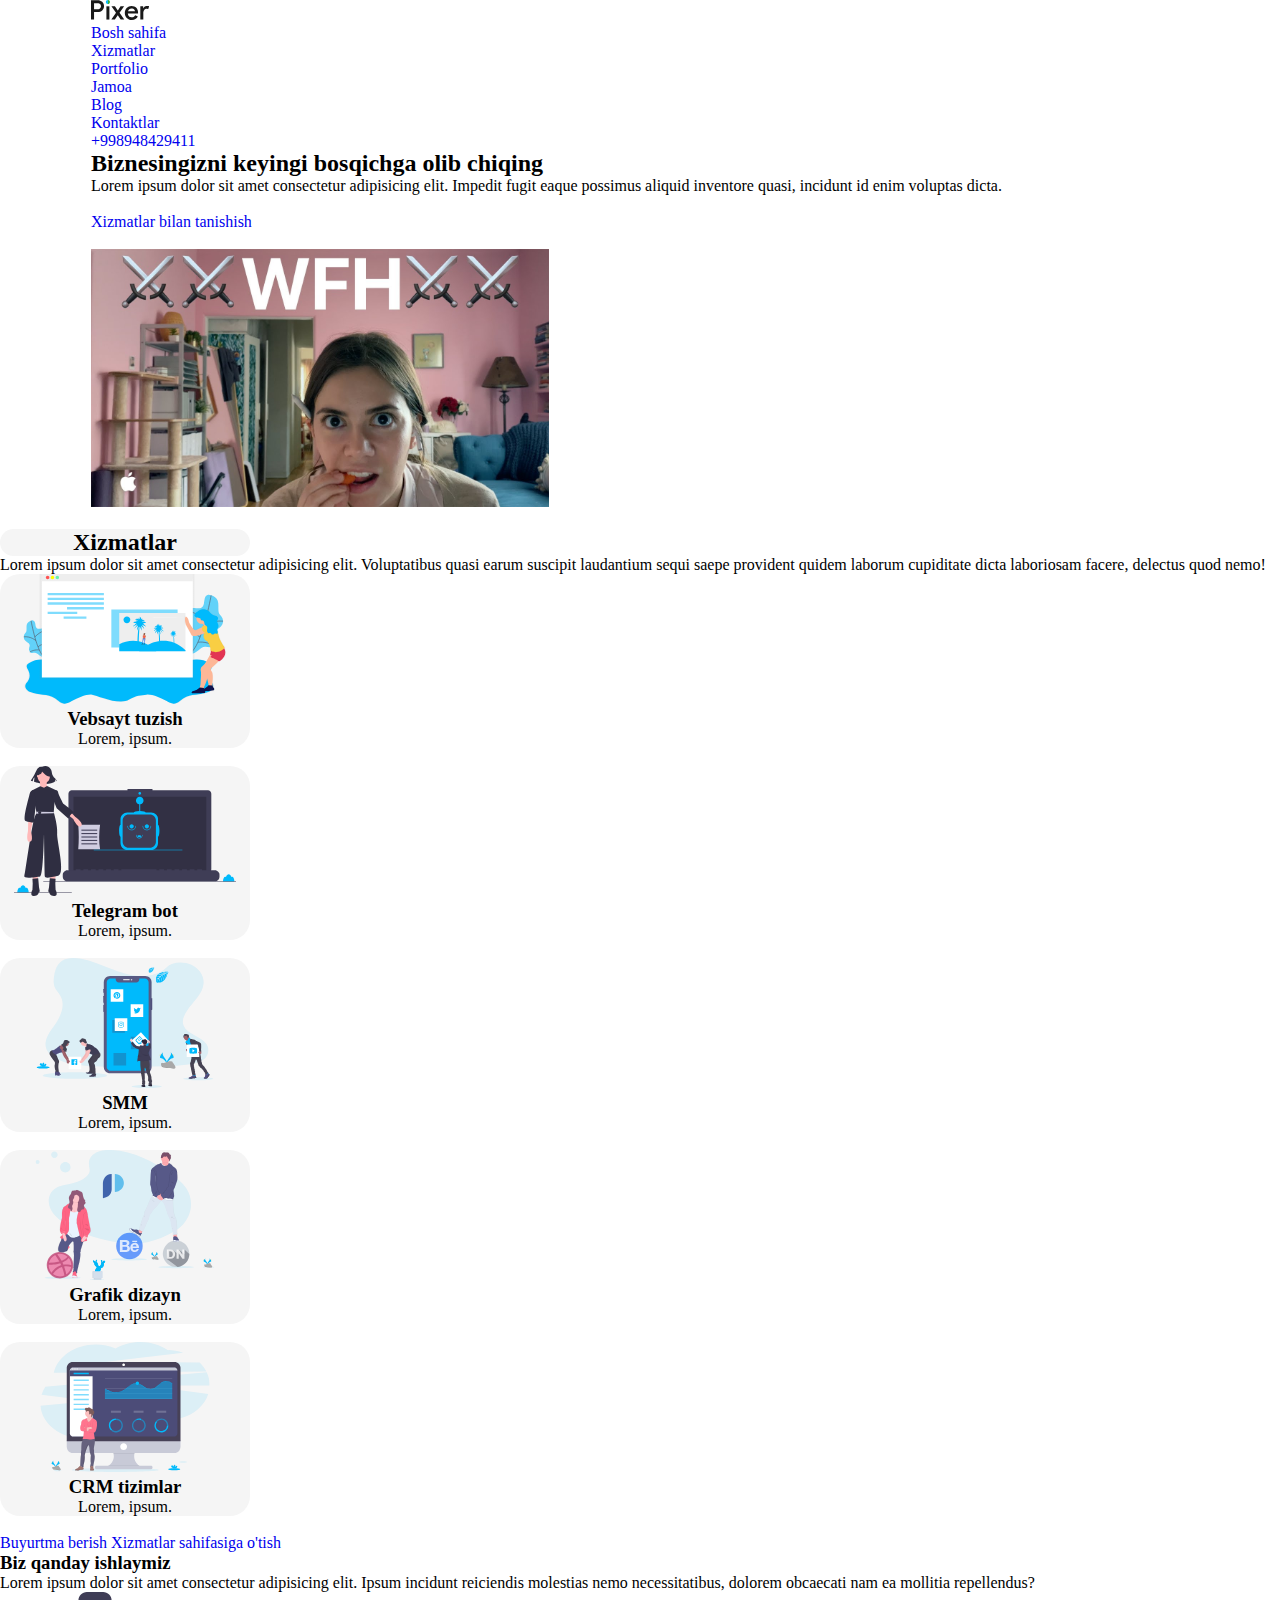
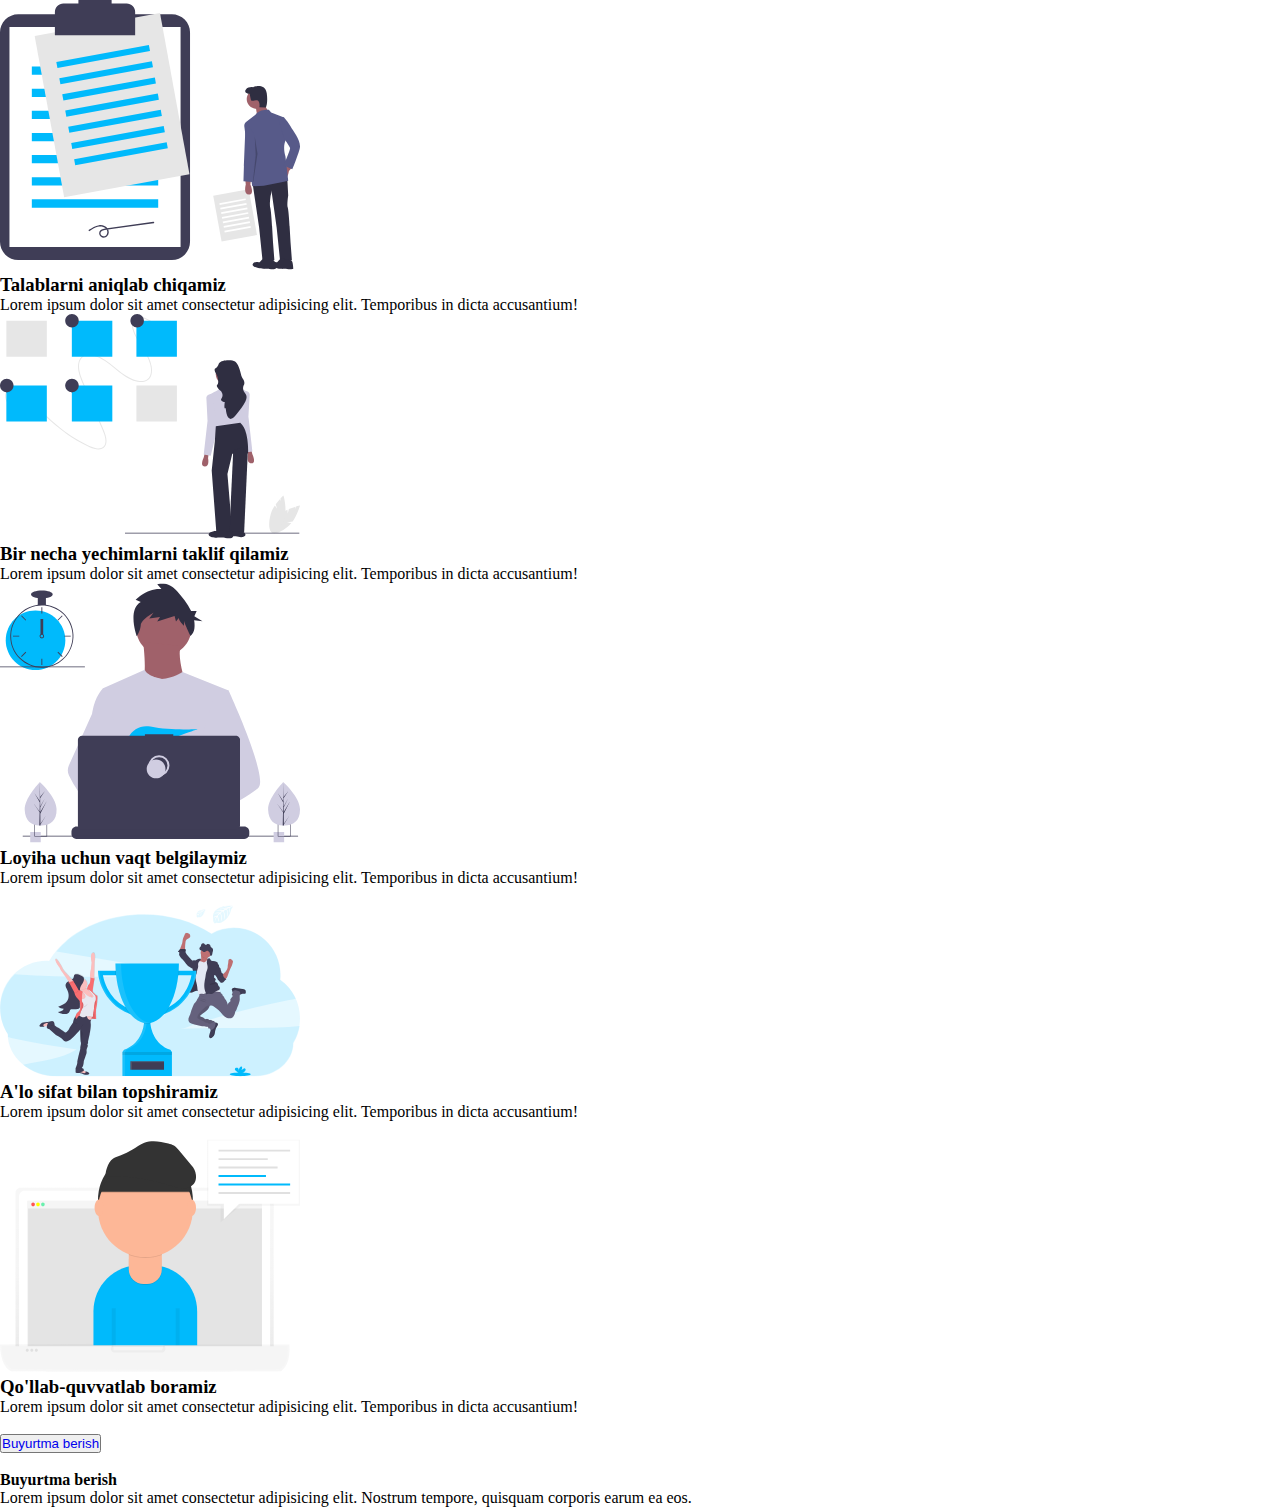
<file: uy ishi day4/index.html>
<!DOCTYPE html>
<html lang="en">
<head>
    <meta charset="UTF-8">
    <meta name="viewport" content="width=device-width, initial-scale=1.0">
    <link rel="stylesheet" href="./css/main.css">
    <title>Document</title>
</head>
<body>
    <header class="main_header">
        <div class="container">
            <a class="main_header_logo" href="#">
                <img src="./img/service.svg" alt="service">
            </a><br>
        

            <ul class="main_header_list">
                <li class="main_header_item">
                    <a class="main_header_link" href="#">Bosh sahifa</a>
                </li>
                <li class="main_header_item">
                    <a class="main_header_link" href="#">Xizmatlar</a>
                </li>
                <li class="main_header_item">
                    <a class="main_header_link" href="#">Portfolio</a>
                </li>
                <li class="main_header_item">
                    <a class="main_header_link" href="#">Jamoa</a>
                </li>
                <li class="main_header_item">
                    <a class="main_header_link" href="#">Blog</a>
                </li>
                <li class="main_header_item">
                    <a class="main_header_link" href="#">Kontaktlar</a>
                </li>
            </ul>

            <a class="main_header_btn" href="tel:+998948429411">+998948429411</a>
        <div>
       
        </header>

    <main>
        <section class="hero">
            <div class="container">
                <div class="hero_content">
                    <h2 class="hero_title">Biznesingizni keyingi bosqichga olib chiqing</h2>
                    <p class="main_header_btn">Lorem ipsum dolor sit amet consectetur adipisicing elit. Impedit fugit eaque possimus aliquid inventore quasi, incidunt id enim voluptas dicta.</p>
                    <br>

                    <a class="main_header_btn" href="#">Xizmatlar bilan tanishish</a>
                </div><br>
                <div class="hero_img">
                    <img src="./img/service10.svg" alt="service">
                </div><br>

            </div>
        </section>

        <section class="service">
            <h2 class="service_title">Xizmatlar</h2>
                <p class="service_text">Lorem ipsum dolor sit amet consectetur adipisicing elit. Voluptatibus quasi earum suscipit laudantium sequi saepe provident quidem laborum cupiditate dicta laboriosam facere, delectus quod nemo!</p>
    
                <ul class="service_list">
                    <li class="service_title">
                        <img src="./img/service11.svg" alt="service">
                        <h3 class="service_item">Vebsayt tuzish</h3>
                        <p class="service_text">Lorem, ipsum.</p>
                    </li><br>

                    <li class="service_title">
                        <img src="./img/service1.svg" alt="service">
                        <h3 class="service_item">Telegram bot</h3>
                        <p class="service_text">Lorem, ipsum.</p>
                    </li><br>

                    <li class="service_title">
                        <img src="./img/service2.svg" alt="service">
                        <h3 class="service_item">SMM</h3>
                        <p class="service_text">Lorem, ipsum.</p>
                    </li><br>

                    <li class="service_title">
                        <img src="./img/service3.svg" alt="service">
                        <h3 class="service_item">Grafik dizayn</h3>
                        <p class="service_text">Lorem, ipsum.</p>
                    </li><br>

                    <li class="service_title">
                        <img src="./img/service4.svg" alt="service">
                        <h3 class="service_item">CRM tizimlar</h3>
                        <p class="service_text">Lorem, ipsum.</p>
                    </li><br>
                </ul>

        </section>

       
            <a href="#">Buyurtma berish</a>
        
        <a href="#">
            Xizmatlar sahifasiga o'tish
        </a>

        <section class="subscribe">
            <h3 class="subscribe_title">Biz qanday ishlaymiz</h3>
            <p class="subscribe_text">Lorem ipsum dolor sit amet consectetur adipisicing elit. Ipsum incidunt reiciendis molestias nemo necessitatibus, dolorem obcaecati nam ea mollitia repellendus?</p>
        

            
                <ul>
                    <li>
                        <img src="./img/service5.svg" alt="service">
                        <div>
                            <h3>Talablarni aniqlab chiqamiz</h3>
                        <p>Lorem ipsum dolor sit amet consectetur adipisicing elit. Temporibus in dicta accusantium!</p>
                        </div>
                    </li>

                    <li>
                        <img src="./img/service6.svg" alt="service">
                        <div></div>
                        <h3>Bir necha yechimlarni taklif qilamiz</h3>
                        <p>Lorem ipsum dolor sit amet consectetur adipisicing elit. Temporibus in dicta accusantium!</p>
                    </div>
                    </li>

                    <li>
                        <img src="./img/service7.svg" alt="service">
                        <div>
                        <h3>Loyiha uchun vaqt belgilaymiz</h3>
                        <p>Lorem ipsum dolor sit amet consectetur adipisicing elit. Temporibus in dicta accusantium!</p>
                    </div>
                    </li><br>

                    <li>
                        <img src="./img/service8.svg" alt="service">
                        <div>
                        <h3>A'lo sifat bilan topshiramiz</h3>
                        <p>Lorem ipsum dolor sit amet consectetur adipisicing elit. Temporibus in dicta accusantium!</p>
                    </div>
                    </li><br>

                    <li>
                        <img src="./img/service9.svg" alt="service">
                        <div>
                        <h3>Qo'llab-quvvatlab boramiz</h3>
                        <p>Lorem ipsum dolor sit amet consectetur adipisicing elit. Temporibus in dicta accusantium!</p>
                    </div>
                    </li><br>
                </ul>
                <button>
                    <a href="#">Buyurtma berish</a>
                </button>
            </section>
            <br>

            <section class="head">
                <h4 class="head_title">Buyurtma berish</h4>
                <p class="head_text">Lorem ipsum dolor sit amet consectetur adipisicing elit. Nostrum tempore, quisquam corporis earum ea eos.</p>

                
            </section>
    </main>


    <footer></footer>
</body>
</html>
</file>
<file: uy ishi day4/css/main.css>
* {
    margin: 0;
    padding: 0;
    box-sizing: border-box;
}

ul, 
ol {
    list-style: none;
}
a{
    text-decoration: none;
}
.container{
    max-width: 1098px;
    margin-left: auto;
    margin-right: auto;
}

.service_title{
    background-color: whitesmoke;
    width: 250px;
    text-align: center;
    border-radius: 20px;
}
.service_title{
    background-color: whitesmoke;
    width: 250px;
    text-align: center;
    border-radius: 20px;
}
.service_title{
    background-color: whitesmoke;
    width: 250px;
    text-align: center;
    border-radius: 20px;
}
.service_title{
    background-color: whitesmoke;
    width: 250px;
    text-align: center;
    border-radius: 20px;
}
.service_title{
    background-color: whitesmoke;
    width: 250px;
    text-align: center;
    border-radius: 20px;
}
</file>
